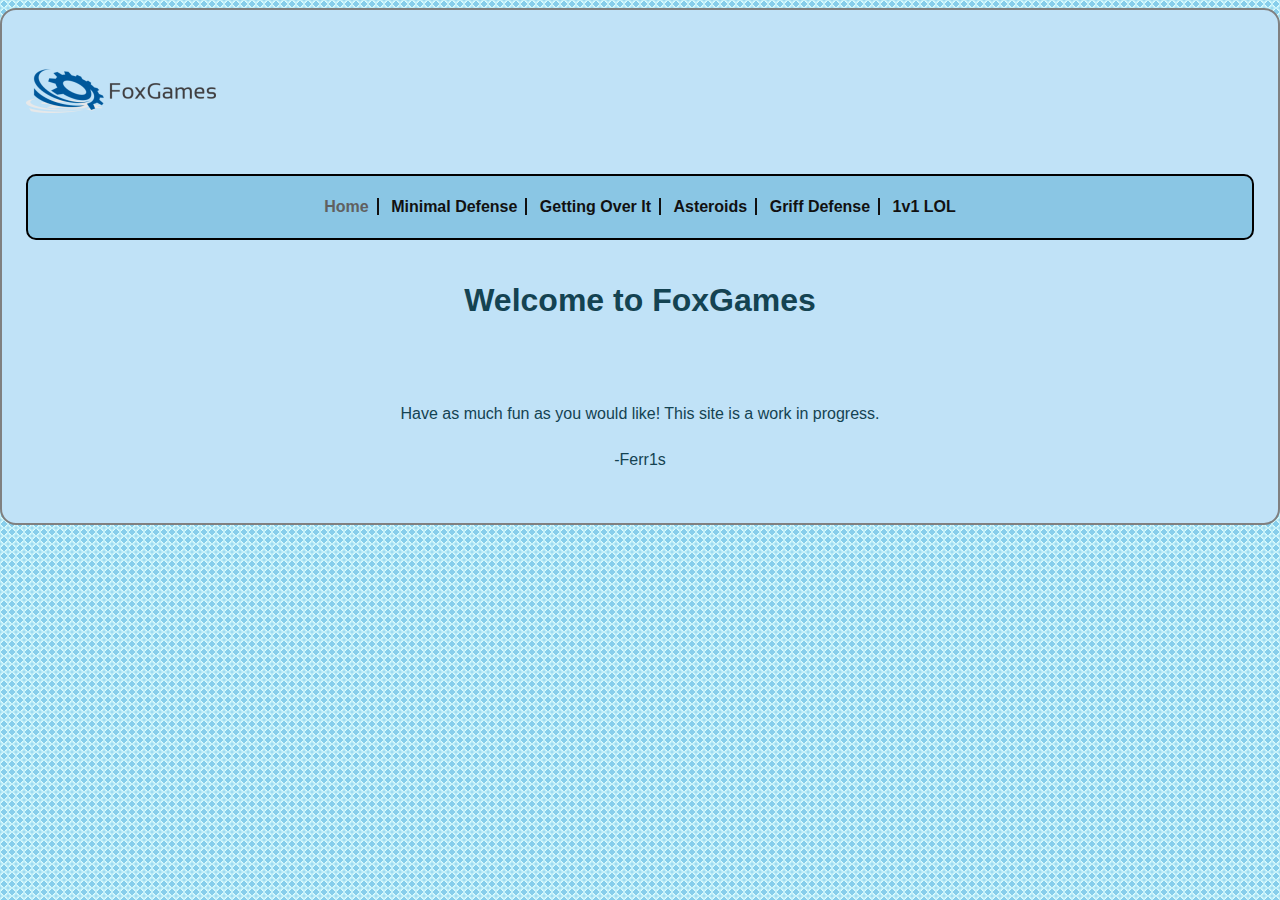
<file: index.html>
<!DOCTYPE html>
<html>
    <head>
        <title>FoxGames</title>
        <link type="text/css" rel="stylesheet" href="css/mainsheet.css"/>
        <link rel="shortcut icon" type="image/png" href="images/favicon.png">
    </head>
    <body>
        <a href="index.html">
        <p><img src="images/foxgames.png" alt="My Logo"/></p>
        </a>
        <nav>
            <ul>
                <li class="selected">Home</li>
                <li><a href="mindef.html">Minimal Defense</a></li>
                <li><a href="gettingover.html">Getting Over It</a></li>
                <li><a href="asteroids.html">Asteroids</a></li>
                <li><a href="griffdefense.html">Griff Defense</a></li>
                <li><a href="https://ferr1s56.github.io/1v1.lol/1v1.lol/index.htm">1v1 LOL</a></li>
            </ul>
        </nav>
        <article class="centered">
            <h1>Welcome to FoxGames</h1>
        </article>
        <br/>
        <article class="centered">
            <p>Have as much fun as you would like! This site is a work in progress.</p>
            <p>-Ferr1s</p>
        </article>
    </body>
</html>
</file>
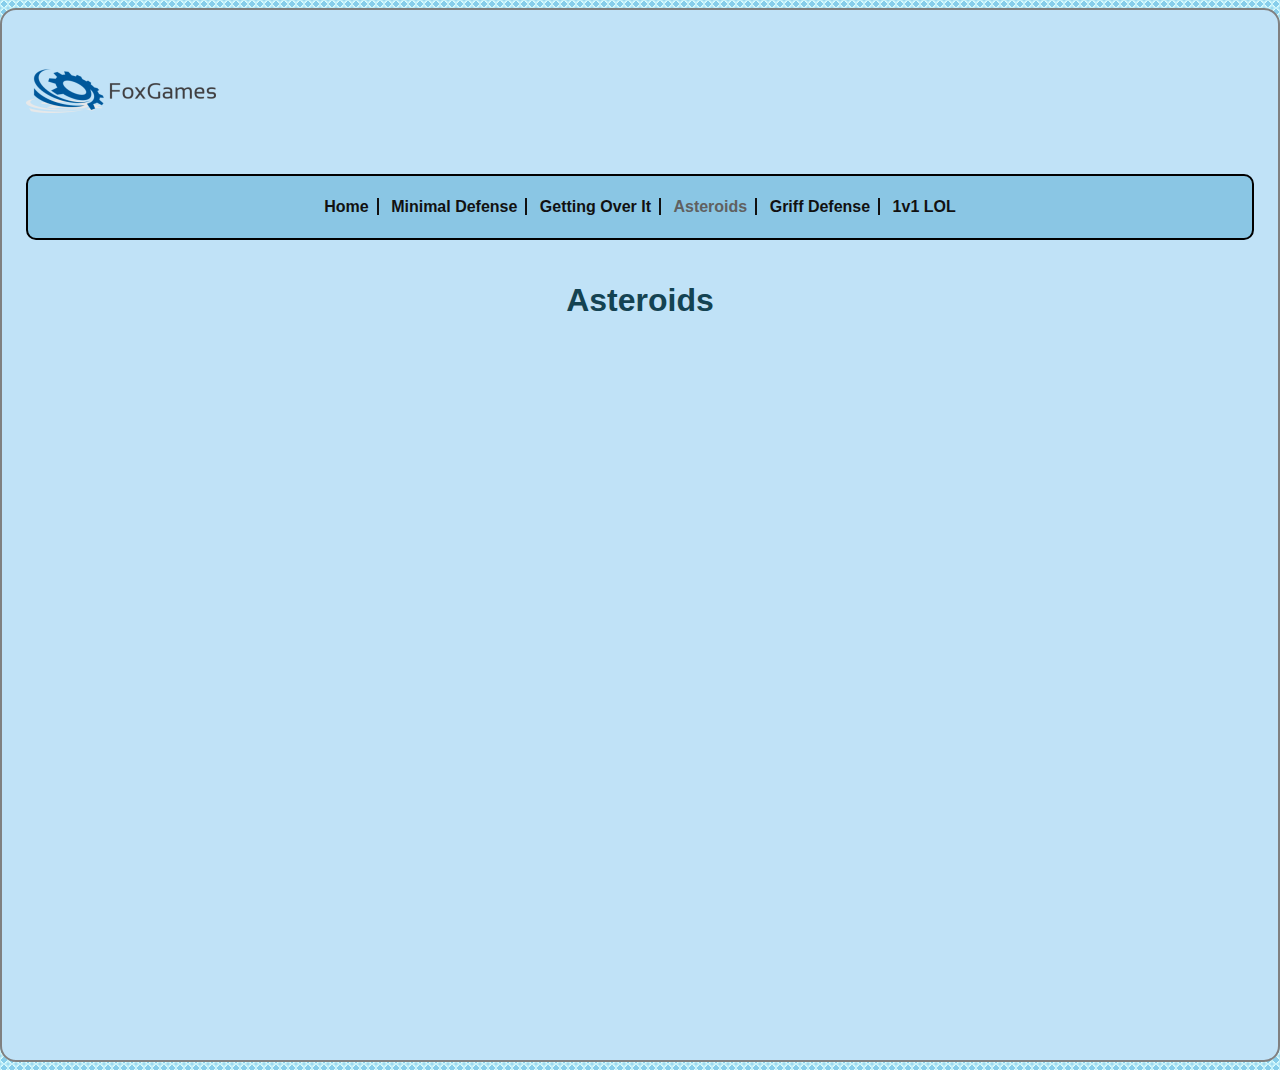
<file: asteroids.html>
<!DOCTYPE html>
<html>
    <head>
        <title>Asteroids</title>
        <link type="text/css" rel="stylesheet" href="css/mainsheet.css"/>
        <link rel="shortcut icon" type="image/png" href="images/favicon.png">
    </head>
    <body>
        <a href="index.html">
        <p><img src="images/foxgames.png" alt="My Logo"/></p>
        </a>
        <nav>
            <ul>
                <li><a href="index.html">Home</a></li>
                <li><a href="mindef.html">Minimal Defense</a></li>
                <li><a href="gettingover.html">Getting Over It</a></li>
                <li class="selected">Asteroids</li>
                <li><a href="griffdefense.html">Griff Defense</a></li>
                <li><a href="https://ferr1s56.github.io/1v1.lol/1v1.lol/index.htm">1v1 LOL</a></li>
            </ul>
        </nav>
        <article class="centered">
            <h1>Asteroids</h1>
        </article>
        <script>
            window.onload = function() {
                var thegamelink = "https://play.idevgames.co.uk/embed/meteors";
                var ref = document.referrer;
                var theurl = document.referrer;
                ref = ref.substring(ref.indexOf("://") + 3);
                ref = ref.split("/")[0];
                if(ref == "my-ga.me"){
                theurl = "true"
                } else {
                    theurl = "false"
                } 
                document.getElementById("embededGame").src = thegamelink+"/"+theurl+"?url="+window.location.href;
            }
        </script>
        <div style="position: relative;height: 0;overflow: hidden;padding-bottom: 56.25%;">
            <iframe id="embededGame" src="https://play.idevgames.co.uk/embed/meteors" scrolling="no" seamless="seamless" frameBorder="0" style="position: absolute;top:0;left: 0;width: 100%;height: 100%;">Browser not compatible.</iframe>
        </div>
    </body>
</html>
</file>
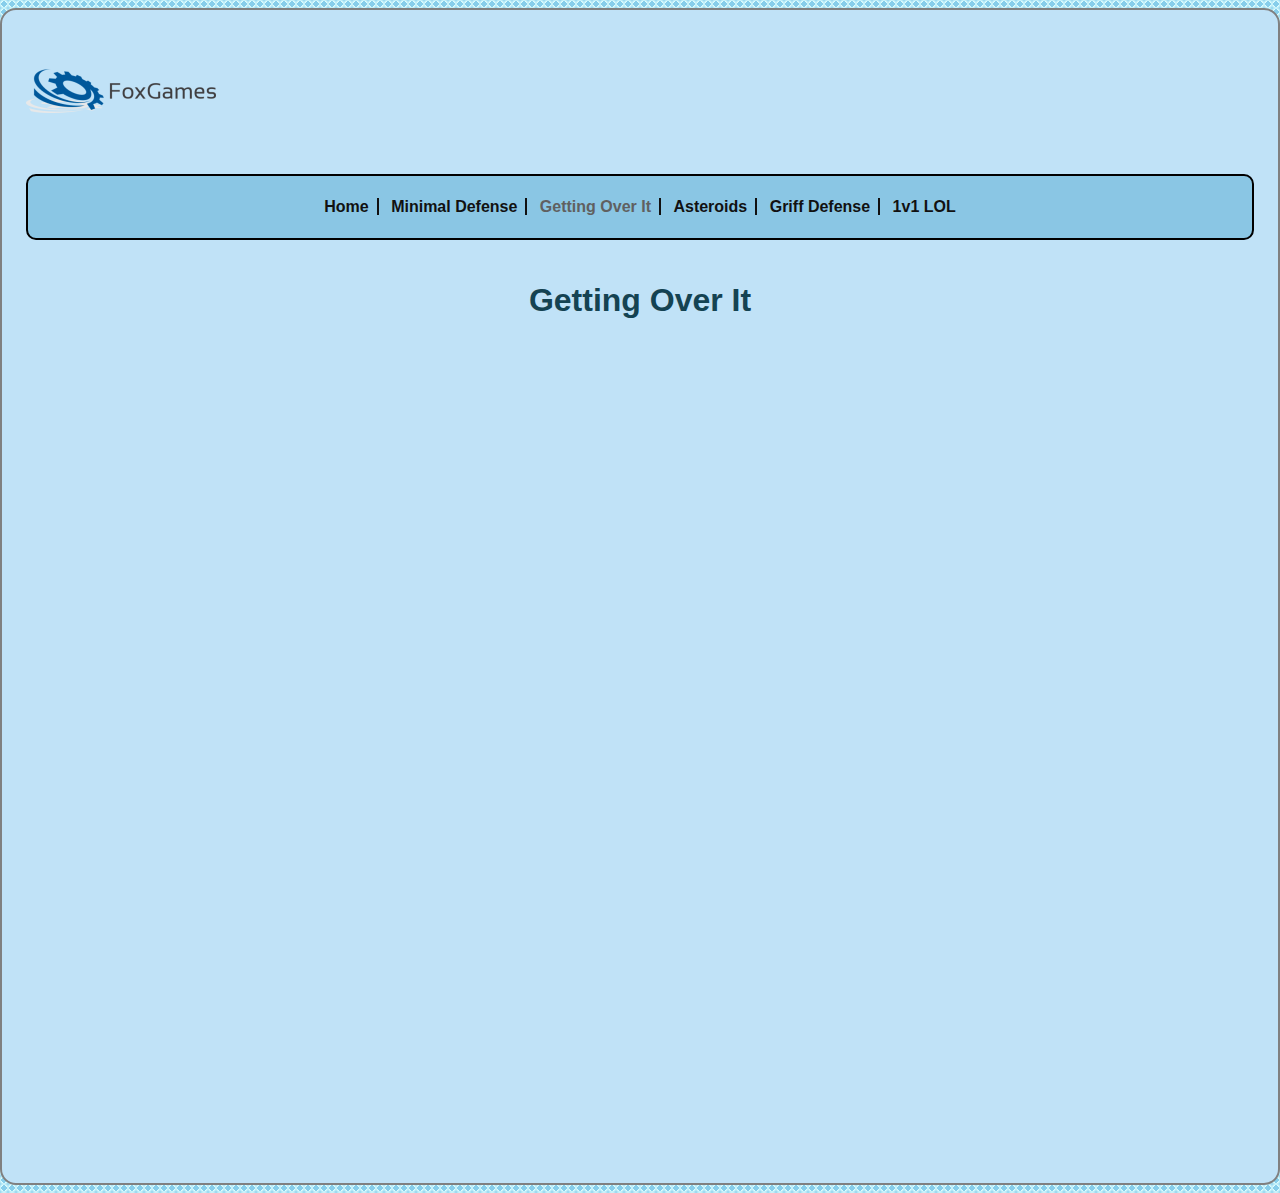
<file: gettingover.html>
<!DOCTYPE html>
<html>
    <head>
        <title>Getting Over It</title>
        <link type="text/css" rel="stylesheet" href="css/mainsheet.css"/>
        <link rel="shortcut icon" type="image/png" href="images/favicon.png">
    </head>
    <body>
        <a href="index.html">
        <p><img src="images/foxgames.png" alt="My Logo"/></p>
        </a>
        <nav>
            <ul>
                <li><a href="index.html">Home</a></li>
                <li><a href="mindef.html">Minimal Defense</a></li>
                <li class="selected">Getting Over It</li>
                <li><a href="asteroids.html">Asteroids</a></li>
                <li><a href="griffdefense.html">Griff Defense</a></li>
                <li><a href="https://ferr1s56.github.io/1v1.lol/1v1.lol/index.htm">1v1 LOL</a></li>
            </ul>
        </nav>
        <article class="centered">
            <h1>Getting Over It</h1>
            <iframe src="https://scratch.mit.edu/projects/389464290/embed" allowtransparency="true" width="970" height="804" frameborder="0" scrolling="no" allowfullscreen></iframe>
        </article>
    </body>
</html>
</file>
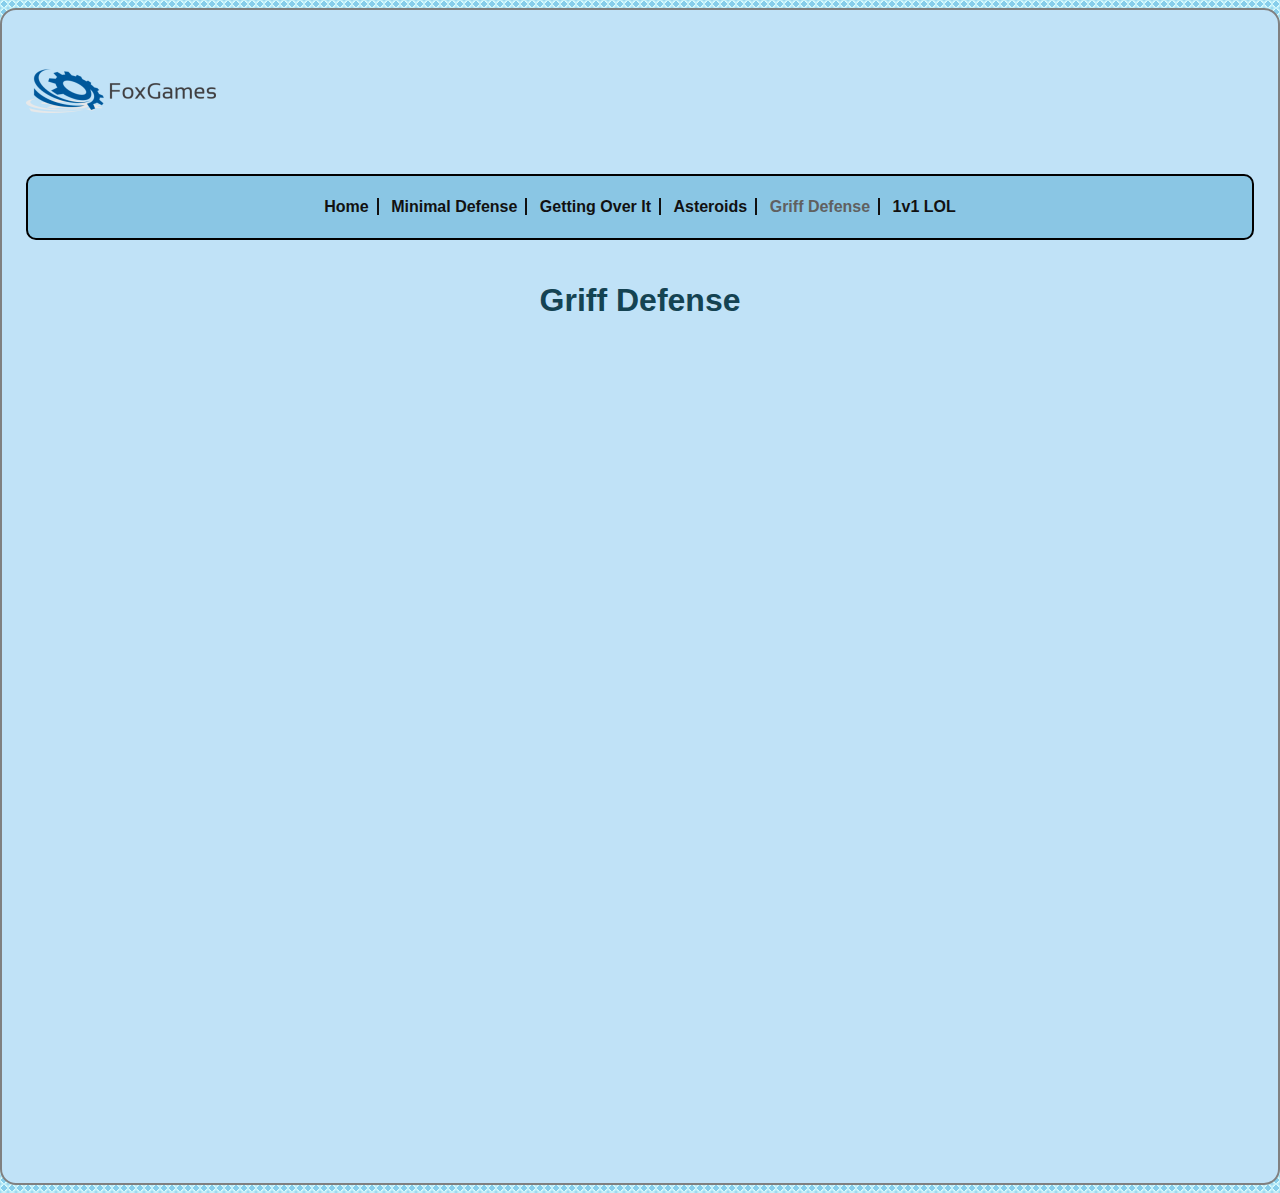
<file: griffdefense.html>
<!DOCTYPE html>
<html>
    <head>
        <title>Griff Defense</title>
        <link type="text/css" rel="stylesheet" href="css/mainsheet.css"/>
        <link rel="shortcut icon" type="image/png" href="images/favicon.png">
    </head>
    <body>
        <a href="index.html">
        <p><img src="images/foxgames.png" alt="My Logo"/></p>
        </a>
        <nav>
            <ul>
                <li><a href="index.html">Home</a></li>
                <li><a href="mindef.html">Minimal Defense</a></li>
                <li><a href="gettingover.html">Getting Over It</a></li>
                <li><a href="asteroids.html">Asteroids</a></li>
                <li class="selected">Griff Defense</li>
                <li><a href="https://ferr1s56.github.io/1v1.lol/1v1.lol/index.htm">1v1 LOL</a></li>
            </ul>
        </nav>
        <article class="centered">
            <h1>Griff Defense</h1>
            <iframe src="https://scratch.mit.edu/projects/15200040/embed" allowtransparency="true" width="970" height="804" frameborder="0" scrolling="no" allowfullscreen></iframe>
        </article>
    </body>
</html>
</file>
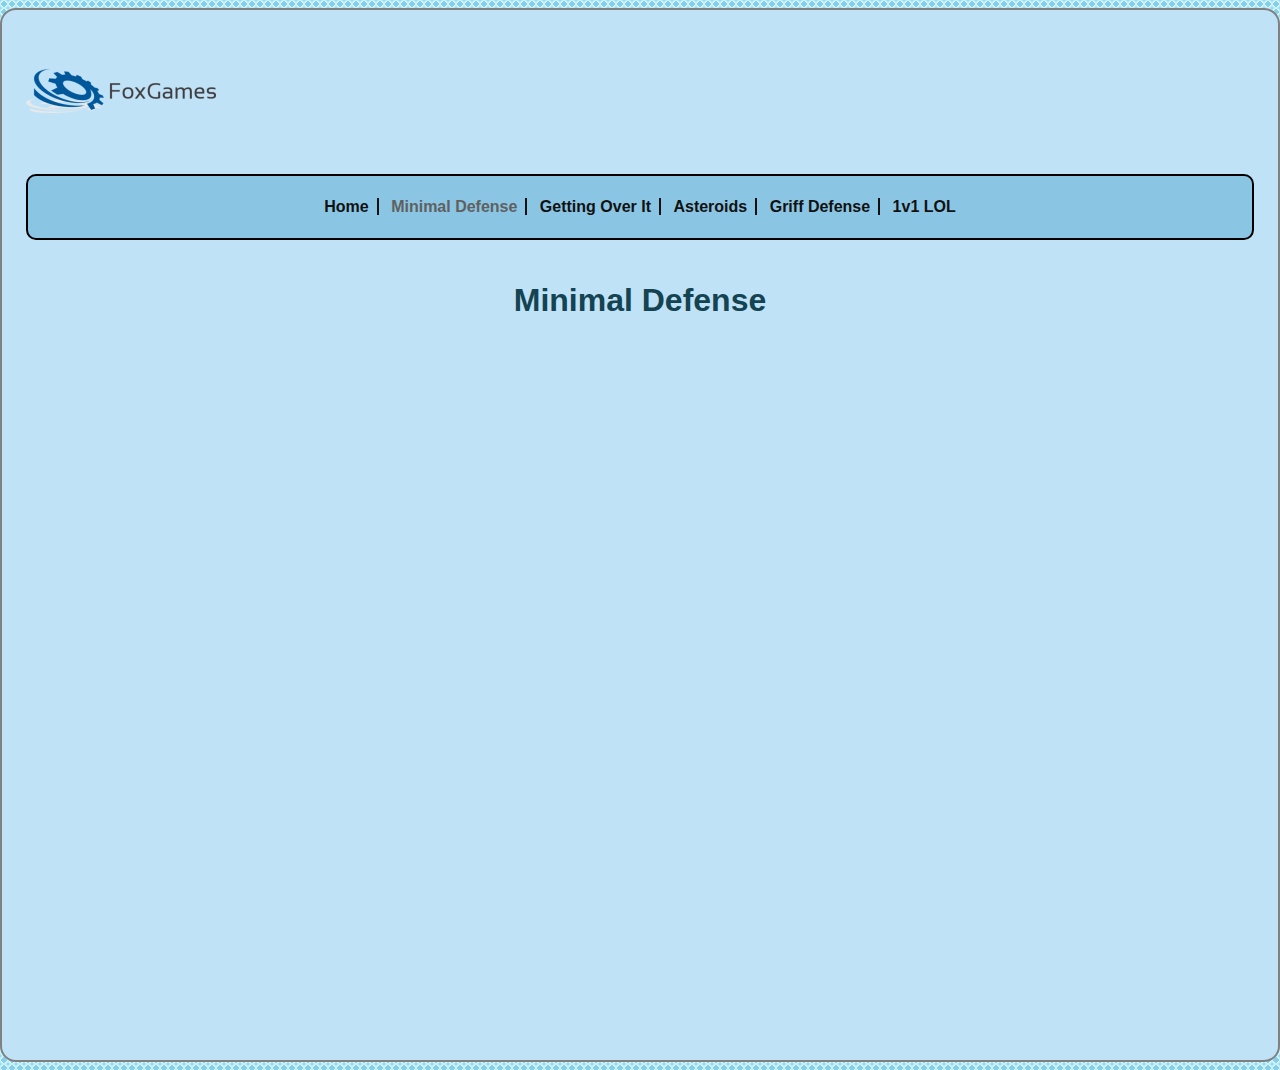
<file: mindef.html>
<!DOCTYPE html>
<html>
    <head>
        <title>Minimal Defense</title>
        <link type="text/css" rel="stylesheet" href="css/mainsheet.css"/>
        <link rel="shortcut icon" type="image/png" href="images/favicon.png">
    </head>
    <body>
        <a href="index.html">
        <p><img src="images/foxgames.png" alt="My Logo"/></p>
        </a>
        <nav>
            <ul>
                <li><a href="index.html">Home</a></li>
                <li class="selected">Minimal Defense</li>
                <li><a href="gettingover.html">Getting Over It</a></li>
                <li><a href="asteroids.html">Asteroids</a></li>
                <li><a href="griffdefense.html">Griff Defense</a></li>
                <li><a href="https://ferr1s56.github.io/1v1.lol/1v1.lol/index.htm">1v1 LOL</a></li>
            </ul>
        </nav>
        <article class="centered">
            <h1>Minimal Defense</h1>
        </article>
        <script>
            window.onload = function() {
                var thegamelink = "https://play.idevgames.co.uk/embed/minimal-tower-defense";
                var ref = document.referrer;
                var theurl = document.referrer;
                ref = ref.substring(ref.indexOf("://") + 3);
                ref = ref.split("/")[0];
                if(ref == "my-ga.me"){
                theurl = "true"
                } else {
                    theurl = "false"
                } 
                document.getElementById("embededGame").src = thegamelink+"/"+theurl+"?url="+window.location.href;
            }
        </script>
        <div style="position: relative;height: 0;overflow: hidden;padding-bottom: 56.25%;">
            <iframe id="embededGame" src="https://play.idevgames.co.uk/embed/minimal-tower-defense" scrolling="no" seamless="seamless" frameBorder="0" style="position: absolute;top:0;left: 0;width: 100%;height: 100%;">Browser not compatible.</iframe>
        </div>
    </body>
</html>
</file>
<file: css/mainsheet.css>
body {
    background-color: rgb(192, 226, 247);
    border: 2px solid gray;
    border-radius: 16px;
    font-family: sans-serif;
    margin-left: auto;
    margin-right: auto;
    max-width: 1500px;
    min-width: 256px;
    line-height: 30px;
    padding-top: 8px;
    padding-bottom: 24px;
    padding-left: 24px;
    padding-right: 24px;
}
html {
    background: radial-gradient(circle, skyblue, skyblue 50%, lightcyan 50%, skyblue);
    background-size: 8px 8px;
}
nav ul {
    list-style-type: none;
    background-color: #8ac6e4;
    border: 2px solid rgb(0, 0, 0);
    border-radius: 10px;
    color: white;
    font-family: sans-serif;
    font-weight: bold;
    padding: 16px;
    text-align: center;
}
nav ul li {
    display:inline;
    border-right: 2px solid #111;
    padding-right: 8px;
    padding-left: 8px;
}
nav ul li:last-child {
    border-right: none;
}
nav ul li a {
    text-decoration: none;
    color: #111;
}
nav li a:hover{
    text-decoration: underline;
}
nav li.selected {
    color: #606060;
}
article {
    color: #144352;
    padding: 8px;
    border-radius: 20px;
}
article.centered {
    text-align: center;
}
img.centered {
    display: block;
    margin-left: auto;
    margin-right: auto;
}
</file>
